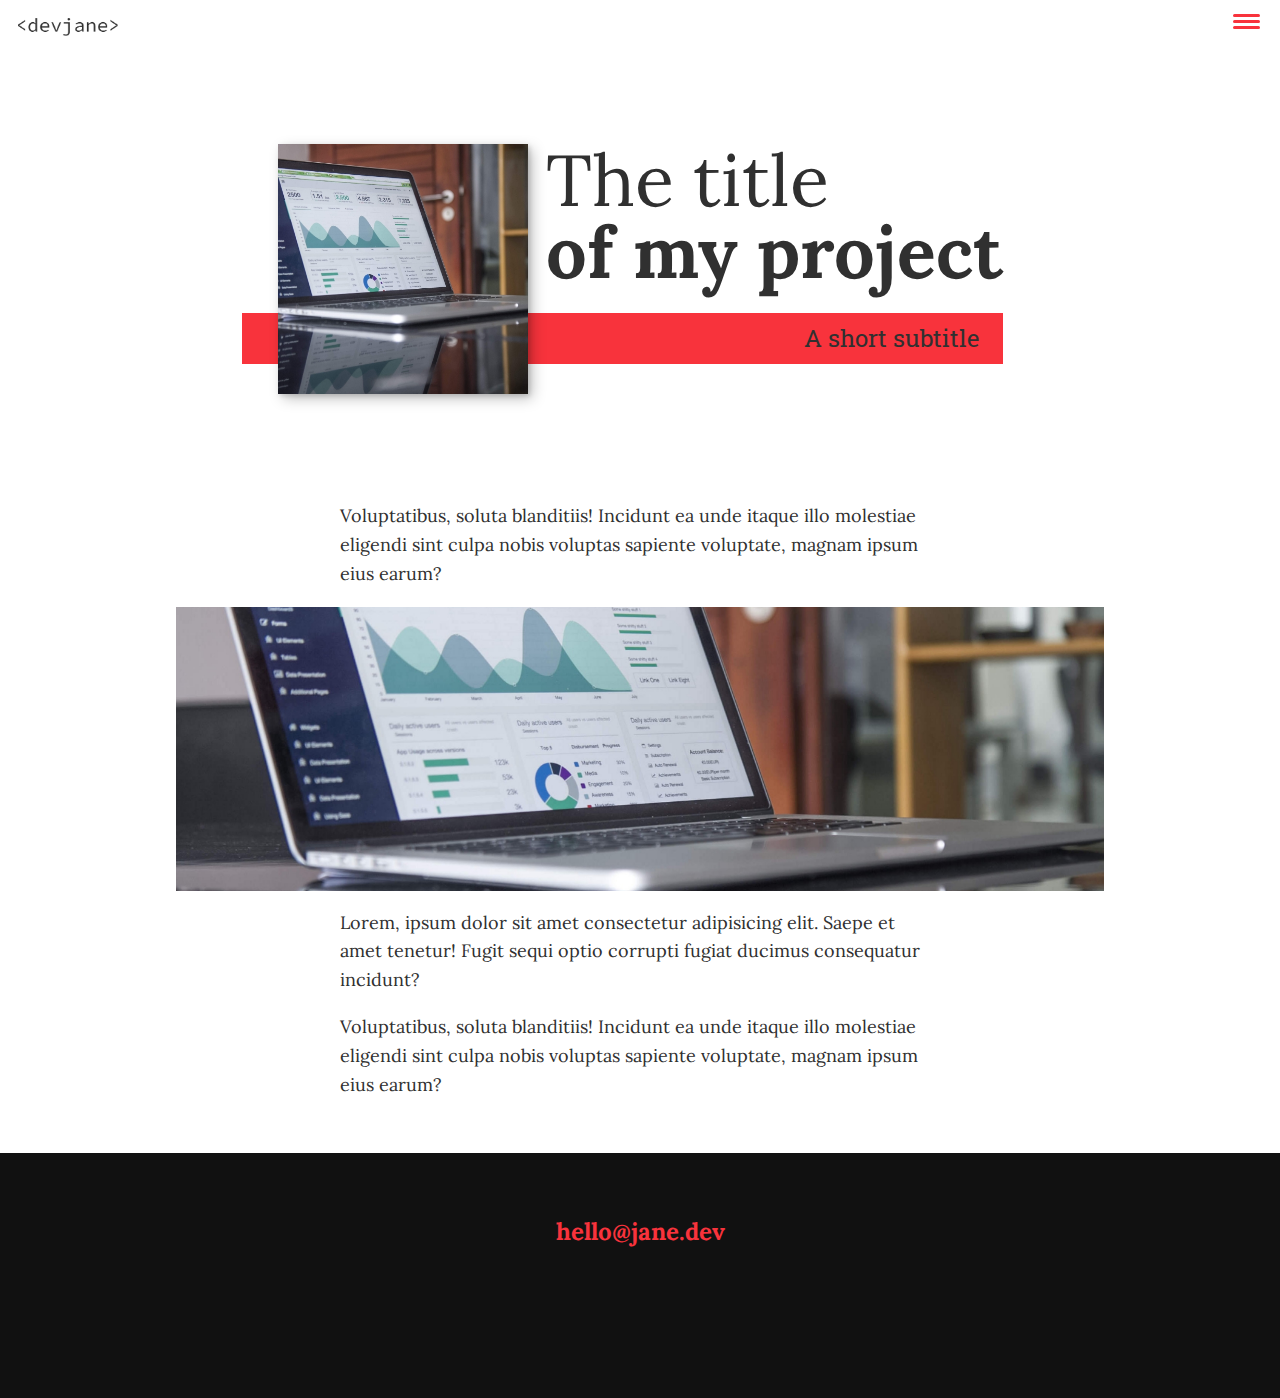
<file: test1.html>
<!DOCTYPE html>
<html lang="en">
    <head>
        <meta charset="UTF-8">
        <meta name="viewport" content="width=device-width, initial-scale=1.0">
        <title>DevJane Portfolio Website</title>
        <!-- Update these with your own fonts -->
        <link href="https://fonts.googleapis.com/css?family=Lora:400,700|Roboto+Slab:400,700&display=swap" rel="stylesheet"> 
        
        <link rel="stylesheet" href="css/style.css">

    </head>
    <body>
        <header>
            <div class="logo">
                <img src="img/devjane.png" alt="">
            </div>
            <button class="nav-toggle" aria-label="toggle navigation">
                <span class="hamburger"></span>
            </button>
            <nav class="nav">
                <ul class="nav__list">
                    <li class="nav__item"><a href="index.html" class="nav__link">Home</a></li>
                    <li class="nav__item"><a href="index.html#services" class="nav__link">My Services</a></li>
                    <li class="nav__item"><a href="index.html#about" class="nav__link">About me</a></li>
                    <li class="nav__item"><a href="index.html#work" class="nav__link">My Work</a></li>
                </ul>
            </nav>
        </header>
        

        <section class="intro">
            <h1 class="section__title section__title--intro">
                The title <strong>of my project</strong>
            </h1>
            <p class="section__subtitle section__subtitle--intro">A short subtitle</p>
            <img src="img/portfolio-01.jpg" alt="" class="intro__img">
        </section>
        
        <div class="portfolio-item-individual">
            <p>Voluptatibus, soluta blanditiis! Incidunt ea unde itaque illo molestiae eligendi sint culpa nobis voluptas sapiente voluptate, magnam ipsum eius earum?</p>
            <img src="img/portfolio-details.jpg" alt="">
            <p>Lorem, ipsum dolor sit amet consectetur adipisicing elit. Saepe et amet tenetur! Fugit sequi optio corrupti fugiat ducimus consequatur incidunt?</p>
            <p>Voluptatibus, soluta blanditiis! Incidunt ea unde itaque illo molestiae eligendi sint culpa nobis voluptas sapiente voluptate, magnam ipsum eius earum?</p>
        </div>
        
        
        <!-- Footer -->
        <footer class="footer">
            <!-- replace with your own email address -->
            <a href="mailto:hello@jane.dev" class="footer__link">hello@jane.dev</a>
            <ul class="social-list">
                <li class="social-list__item">
                    <a class="social-list__link" href="https://codepen.io">
                        <i class="fab fa-codepen"></i>
                    </a>
                </li>
                <li class="social-list__item">
                    <a class="social-list__link" href="http://dribbble.com">
                        <i class="fab fa-dribbble"></i>
                    </a>
                </li>
                <li class="social-list__item">
                    <a class="social-list__link" href="https://twitter.com">
                        <i class="fab fa-twitter"></i>
                    </a>
                </li>
                <li class="social-list__item">
                    <a class="social-list__link" href="https://github.com">
                        <i class="fab fa-github"></i>
                    </a>
                </li>
            </ul>
        </footer>
        
        
        <script src="js/index.js"></script>
        
    </body>
</html>
</file>
<file: css/style.css>
*,
*::before,
*::after {
    box-sizing: border-box;
}

/* Custom Properties, update these for your own design */

:root {
    --ff-primary: 'Lora', serif;
    --ff-secondary: 'Roboto Slab', serif;
    
    --fw-reg: 400;
    --fw-bold: 700;
    
    --clr-light: #fff;
    --clr-dark: #303030;
    --clr-accent: #f8333c;
    
    --fs-h1: 3rem;
    --fs-h2: 2.25rem;
    --fs-h3: 1.25rem;
    --fs-body: 1rem;
    
    --bs: 0.25em 0.25em 0.75em rgba(0,0,0,.25),
          0.125em 0.125em 0.25em rgba(0,0,0,.15);
}

@media (min-width: 800px) {
    :root {
        --fs-h1: 4.5rem;
        --fs-h2: 3.75rem;
        --fs-h3: 1.5rem;
        --fs-body: 1.125rem;
    }
}

/* General styles */

/* endable this to add smooth scrolling */
/* html {
    scroll-behavior: smooth;
} */


body {
    background: var(--clr-light);
    color: var(--clr-dark);
    margin: 0;
    font-family: var(--ff-primary);
    font-size: var(--fs-body);
    line-height: 1.6;
}

section {
    padding: 5em 2em;
}

img {
    display: block;
    max-width: 100%;
}

strong { font-weight: var(--fw-bold) }

:focus {
    outline: 3px solid var(--clr-accent);
    outline-offset: 3px;
}

/* Buttons */

.btn {
    display: inline-block;
    padding: .5em 2.5em;
    background: var(--clr-accent);
    color: var(--clr-dark);
    text-decoration: none;
    cursor: pointer;
    font-size: .8rem;
    text-transform: uppercase;
    letter-spacing: 2px;
    font-weight: var(--fw-bold);
    transition: transform 200ms ease-in-out;
}

.btn:hover {
    transform: scale(1.1);
}

/* Typography */

h1,
h2,
h3 {
    line-height: 1;
    margin: 0;
}

h1 { font-size: var(--fs-h1) }
h2 { font-size: var(--fs-h2) }
h3 { font-size: var(--fs-h3) }


.section__title {
    margin-bottom: .25em;
}

.section__title--intro {
    font-weight: var(--fw-reg);
}

.section__title--intro strong {
    display: block;
}

.section__subtitle {
    margin: 0;
    font-size: var(--fs-h3);
}

.section__subtitle--intro,
.section__subtitle--about {
    background: var(--clr-accent);
    padding: .25em 1em;
    font-family: var(--ff-secondary);
    margin-bottom: 1em;
}

.section__subtitle--work {
    color: var(--clr-accent);
    font-weight: var(--fw-bold);
    margin-bottom: 2em;
}

/* header */

header {
    display: flex;
    justify-content: space-between;
    padding: 1em;
}

.logo {
    max-width: 100px;
}

.nav {
    position: fixed;
    background: var(--clr-dark);
    color: var(--clr-light);
    top: 0;
    bottom: 0;
    left: 0;
    right: 0;
    z-index: 100;
    
    transform: translateX(100%);
    transition: transform 250ms cubic-bezier(.5, 0, .5, 1);
}

.nav__list {
    list-style: none;
    display: flex;
    height: 100%;
    flex-direction: column;
    justify-content: space-evenly;
    align-items: center;
    margin: 0;
    padding: 0;
}

.nav__link {
    color: inherit;
    font-weight: var(--fw-bold);
    font-size: var(--fs-h2);
    text-decoration: none;
}

.nav__link:hover {
    color: var(--clr-accent);
}

.nav-toggle {
    padding: .5em;
    background: transparent;
    border: 0;
    cursor: pointer;
    position: absolute;
    right: 1em;
    top: 1em;
    z-index: 1000;
}

.nav-open .nav {
    transform: translateX(0);
}

.nav-open .nav-toggle {
    position: fixed;
}

.nav-open .hamburger {
    transform: rotate(.625turn);
}

.nav-open .hamburger::before {
    transform: rotate(90deg) translateX(-6px);
}

.nav-open .hamburger::after {
    opacity: 0;
}






.hamburger {
    display: block;
    position: relative;
}

.hamburger,
.hamburger::before,
.hamburger::after {
    background: var(--clr-accent);
    width: 2em;
    height: 3px;
    border-radius: 1em;
    transition: transform 250ms ease-in-out;
}


.hamburger::before,
.hamburger::after {
    content: '';
    position: absolute;
    left: 0;
    right: 0;
}

.hamburger::before { top: 6px; }
.hamburger::after { bottom: 6px; }


/*  Intro section  */

.intro {
    position: relative;
}

.intro__img {
    box-shadow: var(--bs);
}

.section__subtitle--intro {
    display: inline-block;
}

@media (min-width: 600px) {
    .intro {
        display: grid;
        width: min-content;
        margin: 0 auto;
        grid-column-gap: 1em;
        grid-template-areas: 
            "img title"
            "img subtitle";
        grid-template-columns: min-content max-content;
    }
    
    .intro__img {
        grid-area: img;
        min-width: 250px;
        position: relative;
        z-index: 2;
    }    
    
    .section__subtitle--intro {
        align-self: start;
        grid-column: -1 / 1;
        grid-row: 2;
        text-align: right;
        position: relative;
        left: -1.5em;
        width: calc(100% + 1.5em);
    }
}



/*  My services section  */

.my-services {
    background-color: var(--clr-dark);
    background-image: url(../img/services-bg.jpg);
    background-size: cover;
    /* background-blend-mode: multiply; */
    color: var(--clr-light);
    text-align: center;
}

.section__title--services {
    color: var(--clr-accent);
    position: relative;
}

.section__title--services::after {
    content: '';
    display: block;
    width: 2em;
    height: 1px;
    margin: 0.5em auto 1em;
    background: var(--clr-light);
    opacity: 0.25;
}

.services {
    margin-bottom: 4em;
}

.service {
    max-width: 500px;
    margin: 0 auto;
}

@media (min-width: 800px) {
    .services {
        display: flex;
        max-width: 1000px;
        margin-left: auto;
        margin-right: auto;
    }
    
    .service + .service {
        margin-left: 2em;
    }
}


.about-me {
    max-width: 1000px;
    margin: 0 auto;
}

.about-me__img {
    box-shadow: var(--bs);
}

@media (min-width: 600px) {
    .about-me {
        display: grid;
        grid-template-columns: 1fr 200px;
        grid-template-areas: 
            "title img"
            "subtitle img"
            "text img";
        grid-column-gap: 2em;
    }
    
    .section__title--about {
        grid-area: title;
    }
    
    .section__subtitle--about {
        grid-column: 1 / -1;
        grid-row: 2;
        position: relative;
        left: -1em;
        width: calc(100% + 2em);
        padding-left: 1em;
        padding-right: calc(200px + 4em);
    }
    
    .about-me__img {
        grid-area: img;
        position: relative;
        z-index: 2;
    }
}

/* My Work */

.my-work {
    background-color: var(--clr-dark);
    color: var(--clr-light);
    text-align: center;    
}

.portfolio {
    display: grid;
    grid-template-columns: repeat(auto-fit, minmax(300px, 1fr));
}

.portfolio__item {
    background: var(--clr-accent);
    overflow: hidden;
}

.portfolio__img {
    transition: 
        transform 750ms cubic-bezier(.5, 0, .5, 1),
        opacity 250ms linear;
}

.portfolio__item:focus {
    position: relative;
    z-index: 2;
}

.portfolio__img:hover,
.portfolio__item:focus .portfolio__img {
    transform: scale(1.2);
    opacity: .5;
}


/* footer */

.footer {
    background: #111;
    color: var(--clr-accent);
    text-align: center;
    padding: 2.5em 0;
    font-size: var(--fs-h3);

}

.footer a { 
    color: inherit;
    text-decoration: none;
}

.footer__link {
    font-weight: var(--fw-bold);
}

.footer__link:hover,
.social-list__link:hover {
    opacity: .7;
}

.footer__link:hover {
    text-decoration: underline;
}

.social-list {
    list-style: none;
    display: flex;
    justify-content: center;
    margin: 2em 0 0;
    padding: 0;
}

.social-list__item {
    margin: 0 .5em;
}

.social-list__link {
    padding: .5em;
}


/* Individual portfolio item styles */

.portfolio-item-individual {
    padding: 0 2em 2em;
    max-width: 1000px;
    margin: 0 auto;
}

.portfolio-item-individual p {
    max-width: 600px;
    margin-left: auto;
    margin-right: auto;
}
</file>
